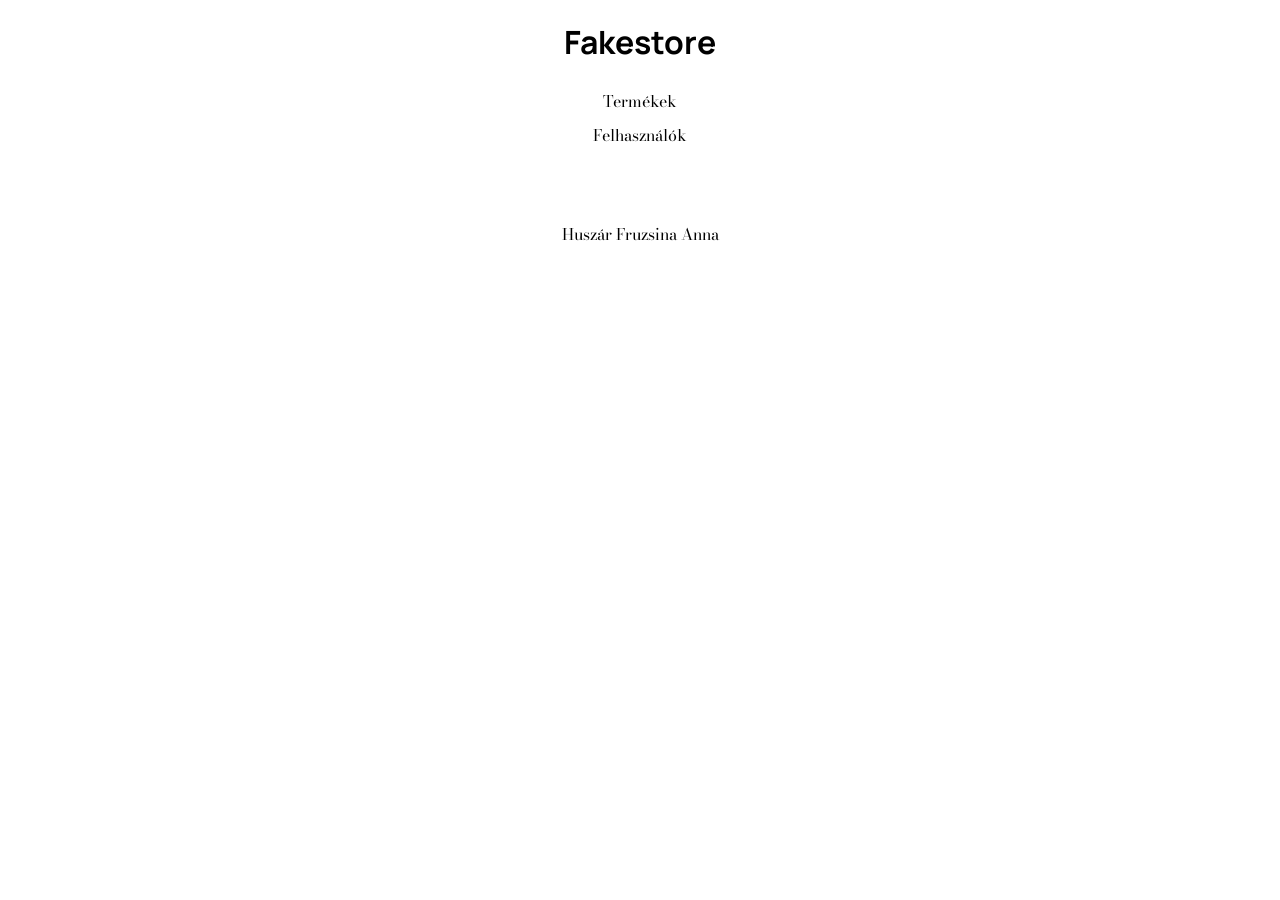
<file: index.html>
<!DOCTYPE html>
<html lang="en">

<head>
    <meta charset="UTF-8">
    <meta name="viewport" content="width=device-width, initial-scale=1.0">
    <title>Huszár Fruzsina Anna | Fakestore</title>
    <link rel="stylesheet" href="style.css">
    <script type="module" src="js/index.js"></script>
    <link href="https://fonts.googleapis.com/css2?family=Bodoni+Moda:wght@400;500;600;700&display=swap"
        rel="stylesheet">
    <link href="https://fonts.googleapis.com/css2?family=Manrope:wght@200..800&display=swap" rel="stylesheet">
</head>

<body>
    <header>
        <h1>Fakestore</h1>
    </header>
    <nav>
        <ul>
            <li><a id="termekek" href="#">Termékek</a></li>
            <li><a id="felhasznalok" href="#">Felhasználók</a></li>
        </ul>
    </nav>
    <div class="error-message" style="display: none; color: red; font-weight: bold; padding: 10px;"></div>
    <article class="tartalom"></article>
    <article class="user-tartalom"></article>
    <footer>
        <p>Huszár Fruzsina Anna</p>
    </footer>
</body>

</html>
</file>
<file: style.css>
:root {
  --szin-kiemel: #4A3F35;
}

*:focus-visible {
    outline: 2px solid var(--szin-kiemel);
    outline-offset: 2px;
}

* {
  box-sizing: border-box;
  padding: 0;
  margin: 0;
  -webkit-tap-highlight-color: transparent;
}

ul li {
  list-style-type: none;
  padding: 5px;
}

ul li a, 
ul li a:visited {
  color: black;
  text-decoration: none;
  position: relative;
  transition: color 0.3s;
}

ul li a::after {
  content: '';
  position: absolute;
  width: 100%;
  height: 2px;
  bottom: -2px;
  left: 0;
  background-color: var(--szin-kiemel);
  transform: scaleX(0);
  transform-origin: bottom left;
  transition: transform 0.3s;
}

ul li a:hover {
  color: var(--szin-kiemel);
}

ul li a:hover::after {
  transform: scaleX(1);
}

body, .ar {
  font-family: 'Bodoni Moda', sans-serif;
  text-align: center;
}

h1, h2, .kategoria {
  font-family: 'Manrope', sans-serif;
}

h1 {
  padding: 20px 0;
}

.tartalom {
  display: grid;
  grid-template-columns: 1fr;
  width: 90vw;
  margin: 40px auto;
  max-width: 450px;
}

.user-tartalom {
  width: 90vw;
  margin: 40px auto;
  max-width: 1000px;
  text-align: left;
}

table {
  border-collapse: collapse;
  margin: auto;
}

th, td {
  border: 1px solid var(--szin-kiemel);
  padding: 5px;
}

.bold {
  font-weight: 600;
}

.capitalize {
  text-transform: capitalize;
}

.card {
  padding: 10px;
  border-radius: 10px;
  margin: 10px;
  border: none;
}

.card p {
   -webkit-hyphens: auto;
  -ms-hyphens: auto;
  hyphens: auto;
  overflow-wrap: break-word;
  word-wrap: break-word;
  word-break: normal;
}

img{
  width: 100%;
  overflow: hidden;
  padding: 20px;
}

h2 {
  font-size: 1.1rem;
  margin: 10px 0;
  min-height: 3rem;
}

.kategoria {
  color: var(--szin-kiemel);
  margin-bottom: 5px;
  text-transform: uppercase;
  font-size: 0.8rem;
}

.ar {
  font-weight: bold;
  font-size: 1.1rem;
  margin: 10px 0;
}

.leiras {
  font-size: 0.9rem;
}

.ertekeles {
  padding: 5px 15px;
  margin-top: 10px;
  font-size: 0.9rem;
  border-top: 1px solid var(--szin-kiemel);
}

@media (min-width: 600px){
  .tartalom {
    display: block; 
    column-count: 3;
    column-gap: 20px;
    width: 90vw;
    max-width: 800px;
    margin: 30px auto;
  }

  .card {
    margin: 0 0 20px 0; 
    display: inline-block;
    width: 100%;
    border: 1px solid black;
  }
}
</file>
